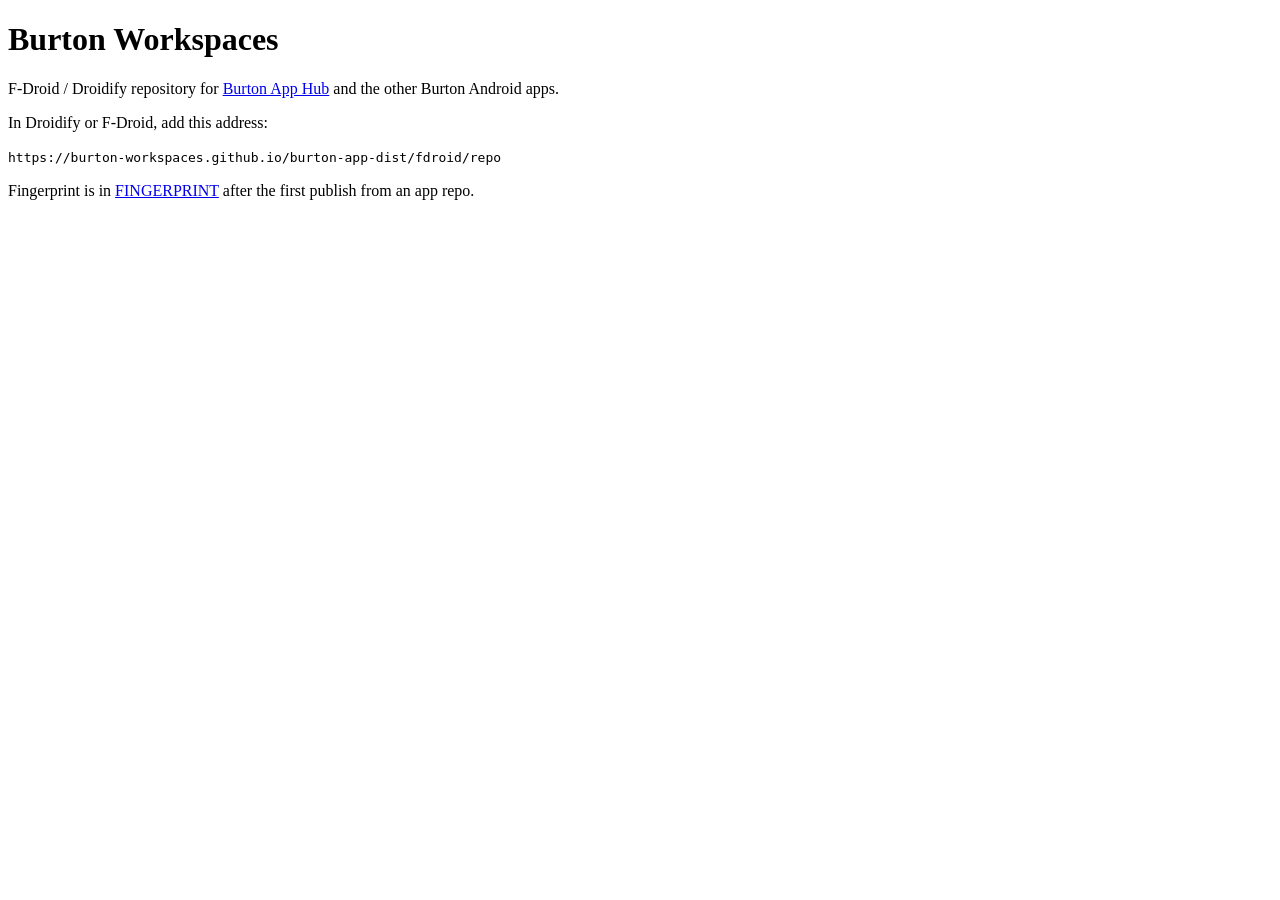
<file: index.html>
<!DOCTYPE html>
<html lang="en">
<head>
  <meta charset="utf-8">
  <meta name="viewport" content="width=device-width, initial-scale=1">
  <title>Burton Workspaces F-Droid repo</title>
</head>
<body>
  <h1>Burton Workspaces</h1>
  <p>
    F-Droid / Droidify repository for
    <a href="https://github.com/Burton-Workspaces/burton-app-hub">Burton App Hub</a>
    and the other Burton Android apps.
  </p>
  <p>In Droidify or F-Droid, add this address:</p>
  <p><code>https://burton-workspaces.github.io/burton-app-dist/fdroid/repo</code></p>
  <p>
    Fingerprint is in
    <a href="FINGERPRINT">FINGERPRINT</a>
    after the first publish from an app repo.
  </p>
</body>
</html>
</file>
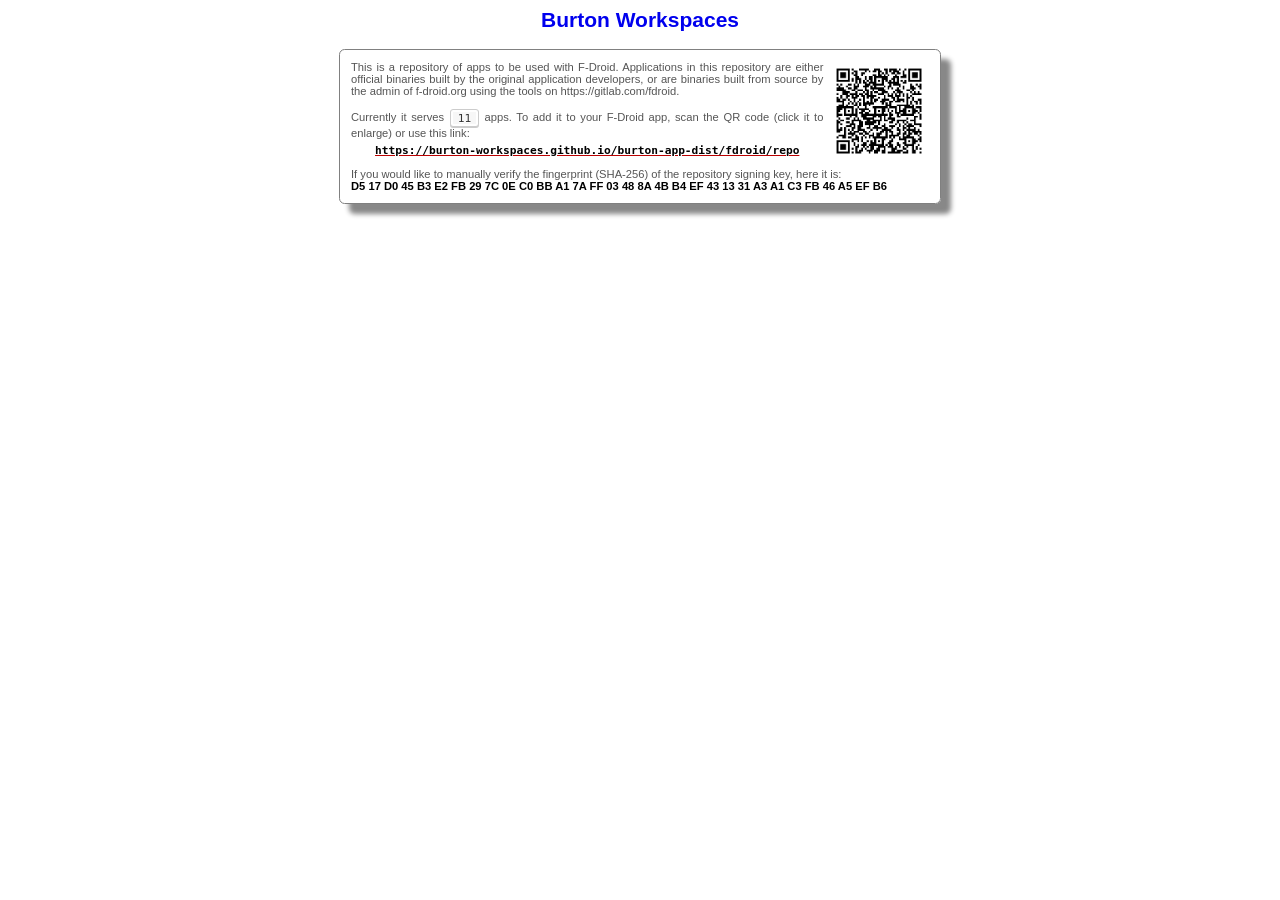
<file: fdroid/repo/index.html>
<!-- auto-generated - fdroid index updates will overwrite this file -->
<!DOCTYPE html PUBLIC "-//W3C//DTD HTML 4.01 Transitional//EN">
<html>
  <head>
    <meta content="text/html; charset=utf-8" http-equiv="Content-Type">
    <meta content="width=device-width; initial-scale=1.0; minimum-scale=0.5; maximum-scale=2.0; user-scalable=1;" name="viewport">
    <title>
   Burton Workspaces
    </title>
    <base href="index.html">
    <link href="index.css" rel="stylesheet" type="text/css">
    <link href="icons/fdroid-icon.png" rel="icon" type="image/png">
    <link href="icons/fdroid-icon.png" rel="shortcut icon" type="image/png">
    <meta content="Burton Workspaces" property="og:site_name">
    <meta content="Burton Workspaces" property="og:title">
    <meta content property="og:determiner">
    <meta content="This is a repository of apps to be used with F-Droid. Applications in this repository are either official binaries built by the original application developers, or are binaries built from source by the admin of f-droid.org using the tools on https://gitlab.com/fdroid." property="og:description">
    <meta content="index,nofollow" name="robots">
  </head>
  <body>
    <h2>
      Burton Workspaces
    </h2>
    <div id="intro">
      <p style="margin-bottom:.2em;">
        <span style="float:right;width:100px;margin-left:.5em;">
          <a href="index.png" title="QR: test">
            <img alt="QR: test" src="index.png" width="100">
          </a>
        </span>
        This is a repository of apps to be used with F-Droid. Applications in this repository are either official binaries built by the original application developers, or are binaries built from source by the admin of f-droid.org using the tools on https://gitlab.com/fdroid.
        <br>
        <br>
        Currently it serves
        <kbd>
          11
        </kbd>
        apps. To add it to your F-Droid app, scan the QR code (click it to enlarge) or use this link:
      </p>
      <p class="center" style="margin-top:.5em">
        <a href="https://fdroid.link/#https://burton-workspaces.github.io/burton-app-dist/fdroid/repo?fingerprint=D517D045B3E2FB297C0EC0BBA17AFF03488A4BB4EF431331A3A1C3FB46A5EFB6">
          <code style="color:#000000;font-weight:bold;">
            https://burton-workspaces.github.io/burton-app-dist/fdroid/repo
          </code>
        </a>
      </p>
      <p>
        If you would like to manually verify the fingerprint (SHA-256) of the repository signing key, here it is:
        <br>
        <blockcode style="color:#000000;font-weight:bold;">
          D5 17 D0 45 B3 E2 FB 29 7C 0E C0 BB A1 7A FF 03 48 8A 4B B4 EF 43 13 31 A3 A1 C3 FB 46 A5 EF B6
        </blockcode>
      </p>
    </div>
  </body>
</html>
</file>
<file: fdroid/repo/index.css>
/* auto-generated - fdroid index updates will overwrite this file */
BODY {
  font-family         : Arial, Helvetica, Sans-Serif;
  color               : #0000ee;
  background-color    : #ffffff;
}
p {
  text-align          : justify;
}
p.center {
  text-align          : center;
}
TD {
  font-family         : Arial, Helvetica, Sans-Serif;
  color               : #0000ee;
}
body,td {
  font-size           : 14px;
}
TH {
  font-family         : Arial, Helvetica, Sans-Serif;
  color               : #0000ee;
  background-color    : #F5EAD4;
}
a:link {
  color               : #bb0000;
}
a:visited {
  color               : #ff0000;
}
.zitat {
  margin-left         : 1cm;
  margin-right        : 1cm;
  font-style          : italic;
}
#intro {
  border-spacing      : 1em;
  border              : 1px solid gray;
  border-radius       : 0.5em;
  box-shadow          : 10px 10px 5px #888;
  margin              : 1.5em;
  font-size           : .9em;
  width               : 600px;
  max-width           : 90%;
  display             : table;
  margin-left         : auto;
  margin-right        : auto;
  font-size           : .8em;
  color               : #555555;
}
#intro > p {
  margin-top          : 0;
}
#intro p:last-child {
  margin-bottom       : 0;
}
.last {
  border-bottom       : 1px solid black;
  padding-bottom      : .5em;
  text-align          : center;
}
table {
  border-collapse     : collapse;
}
h2 {
  text-align          : center;
}
.perms {
  font-family         : monospace;
  font-size           : .8em;
}
.repoapplist {
  display             : table;
  border-collapse     : collapse;
  margin-left         : auto;
  margin-right        : auto;
  width               : 600px;
  max-width           : 90%;
}
.approw, appdetailrow {
  display             : table-row;
}
.appdetailrow {
  display             : flex;
  padding             : .5em;
}
.appiconbig, .appdetailblock, .appdetailcell {
  display             : table-cell
}
.appiconbig {
  vertical-align      : middle;
  text-align          : center;
}
.appdetailinner {
  width               : 100%;
}
.applinkcell {
  text-align          : center;
  float               : right;
  width               : 100%;
  margin-bottom       : .1em;
}
.paddedlink {
  margin              : 1em;
}
.approw {
  border-spacing      : 1em;
  border              : 1px solid gray;
  border-radius       : 0.5em;
  padding             : 0.5em;
  margin              : 1.5em;
}
.appdetailinner .appdetailrow:first-child {
  background-color    : #d5d5d5;
}
.appdetailinner .appdetailrow:first-child .appdetailcell {
  min-width           : 33%;
  flex                : 1 33%;
  text-align          : center;
}
.appdetailinner .appdetailrow:first-child .appdetailcell:first-child {
  text-align          : left;
}
.appdetailinner .appdetailrow:first-child .appdetailcell:last-child {
  float               : none;
  text-align          : right;
}
.minor-details {
  font-size           : .8em;
  color               : #555555;
}
.boldname {
  font-weight         : bold;
}
#appcount {
  text-align          : center;
  margin-bottom       : .5em;
}
kbd {
  padding             : 0.1em 0.6em;
  border              : 1px solid #CCC;
  background-color    : #F7F7F7;
  color               : #333;
  box-shadow          : 0px 1px 0px rgba(0, 0, 0, 0.2), 0px 0px 0px 2px #FFF inset;
  border-radius       : 3px;
  display             : inline-block;
  margin              : 0px 0.1em;
  text-shadow         : 0px 1px 0px #FFF;
  white-space         : nowrap;
}
div.filterline, div.repoline {
  display             : table;
  margin-left         : auto;
  margin-right        : auto;
  margin-bottom       : 1em;
  vertical-align      : middle;
  display             : table;
  font-size           : .8em;
}
.filterline form {
  display             : table-row;
}
.filterline .filtercell {
  display             : table-cell;
  vertical-align      : middle;
}
fieldset {
  float               : left;
}
fieldset select, fieldset input, #reposelect select, #reposelect input {
  font-size           : .9em;
}
.pager {
  display             : table;
  margin-left         : auto;
  margin-right        : auto;
  width               : 600px;
  max-width           : 90%;
  padding-top         : .6em;
}
/* should correspond to .repoapplist */
.pagerrow {
  display             : table-row;
}
.pagercell {
  display             : table-cell;
}
.pagercell.left {
  text-align          : left;
  padding-right       : 1em;
}
.pagercell.middle {
  text-align          : center;
  font-size           : .9em;
  color               : #555;
}
.pagercell.right {
  text-align          : right;
  padding-left        : 1em;
}
.anti {
  color               : peru;
}
.antibold {
  color               : crimson;
}
#footer {
  text-align          : center;
  margin-top          : 1em;
  font-size           : 11px;
  color               : #555;
}
#footer img {
  vertical-align      : middle;
}
@media (max-width: 600px) {
  .repoapplist {
    display             : block;
  }
  .appdetailinner, .appdetailrow {
    display             : block;
  }
  .appdetailcell {
    display             : block;
    float               : left;
    line-height         : 1.5em;
  }
}
</file>
